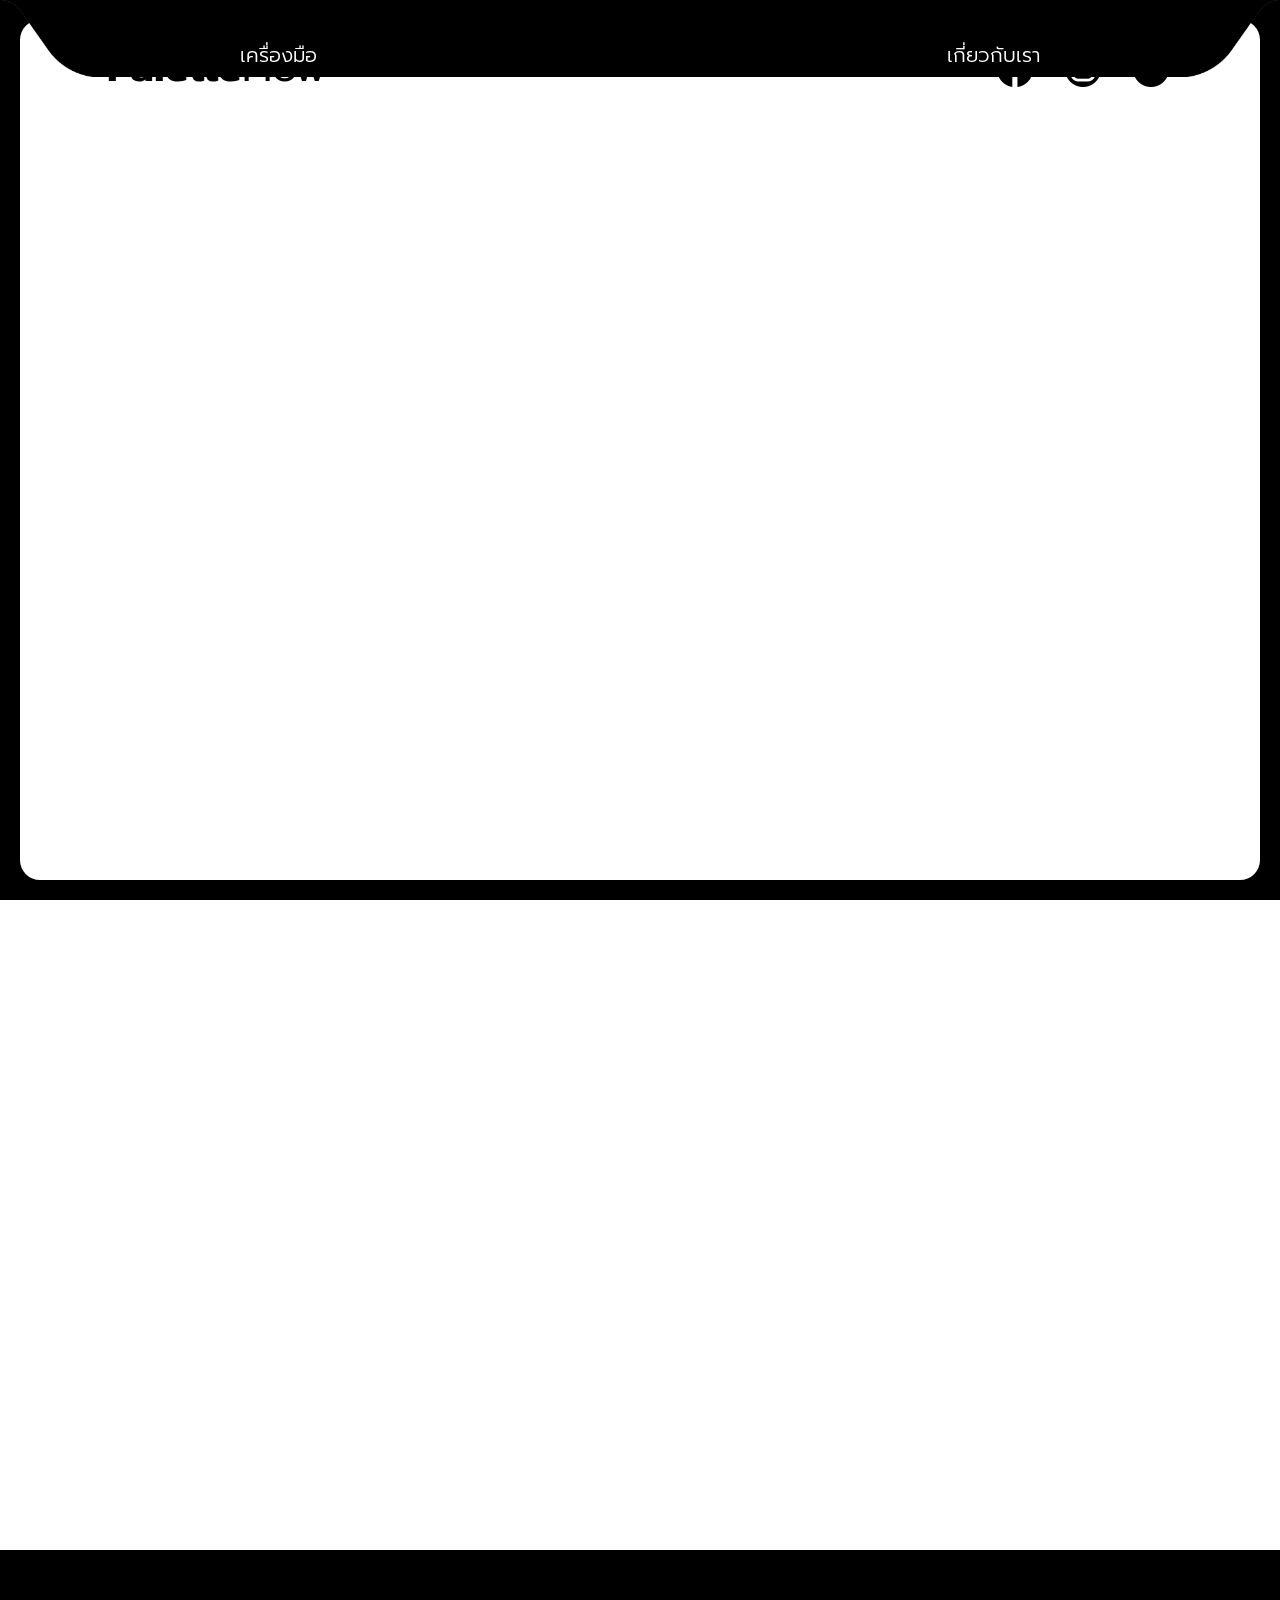
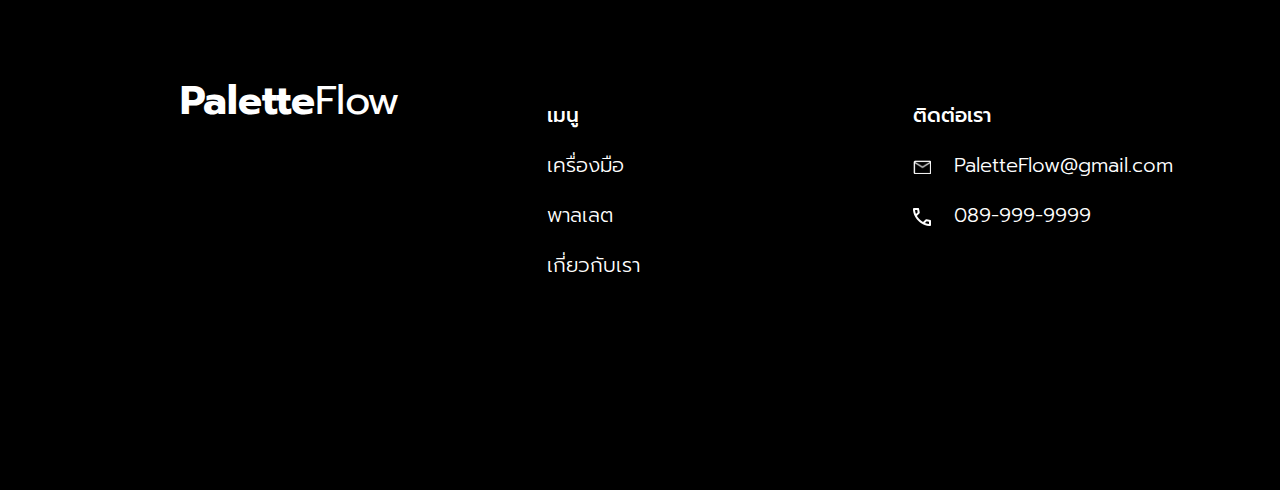
<file: public/index.html>
<!DOCTYPE html>
<html lang="en">
<head>
    <meta charset="UTF-8">
    <meta name="viewport" content="width=device-width, initial-scale=1.0">
    <title>PaletteFlow</title>
    <link rel="stylesheet" href="styles.css">
    <link href="https://fonts.googleapis.com/css2?family=Prompt:wght@300;400;500;600;700&display=swap" rel="stylesheet">
</head>

<body>
    <div class="fixed-black-border">
        <img src="assets/navbarBG.png" id="navbarBG">
        <div class="logo">
            <a href="/" style="text-decoration: none; color: inherit;">
                <span class="logo-bold">Palette</span><span class="logo-light">Flow</span>
            </a>
        </div>
        <div class="logo-icon">
            <img src="assets/triple_icon.png">
        </div>

        <a href="/tool" class="nav-text tools-text">เครื่องมือ</a>

        <a href="/about" class="nav-text about-text">เกี่ยวกับเรา</a>
    </div>
    <div class="fixed-inner-black-border"></div>

    <main></main>

    <footer class="palette-flow-footer">
        <div class="footer-container">
            <div class="footer-column" id="footer-logo">
                <span class="logo-bold">Palette</span>Flow
            </div>
            <div class="footer-column" id="footer-menu">
                <div class="menu-title">เมนู
                    <ul class="menu-list">
                        <li><a href="/tool">เครื่องมือ</a></li>
                        <li><a href="palette">พาลเลต</a></li>
                        <li><a href="about">เกี่ยวกับเรา</a></li>
                    </ul>
                </div>
            </div>
            <div class="footer-column" id="footer-contact">
                <div class="menu-title">ติดต่อเรา
                    <ul class="menu-list">
                        <li>
                            <img src="assets/mail.png" alt="" class="footer-icon">
                            <a href="#gmail">PaletteFlow@gmail.com</a>
                        </li>
                        <li>
                            <img src="assets/call.png" alt="" class="footer-icon">
                            <a href="#telephone">089-999-9999</a>
                        </li>
                    </ul>
                </div>
            </div>
        </div>
    </footer>
    <script>
        document.addEventListener('DOMContentLoaded', () => {
        const wallpaper = document.querySelector('.wallpaperPalette');
        document.addEventListener('scroll', () => {
            const scrollPosition = window.scrollY;
            const maxOpacity = 0.6; // Maximum opacity for the darkening effect
            const maxScroll = window.innerHeight / 2.5; // Adjust this based on how quickly you want it to darken

            const opacity = Math.min(maxOpacity, scrollPosition / maxScroll * maxOpacity);

            wallpaper.style.filter = `brightness(${1 - opacity})`;
        });
    });
      </script>
</body>
</html>
</file>
<file: public/styles.css>
body {
    font-family: Prompt, sans-serif;
    margin: 0;
    padding: 0;
    background-color: white;
    height: 100%;
    overflow-y: auto;
}

header {
    background-color: white;
    padding: 10px;
    color: black;
    display: flex;
    justify-content: space-between;
    align-items: center;
}

.logo {
    font-size: 40px;
    margin-left: 60px;
    cursor: pointer;
}

.logo-bold {
    font-weight: 700;
}

.logo-light {
    font-weight: 400;
}

nav ul {
    list-style: none;
    margin: 0;
    padding: 0;
    display: flex;
}

nav ul li {
    margin-right: 60px;
}

nav ul li a {
    color: black;
    text-decoration: none;
    font-size: 24px;
    font-weight: 600;
}

.fixed-black-border {
    position: fixed; 
    top: 0; 
    left: 0; 
    width: 100vw; 
    height: 100vh;
    background-color: transparent; 
    z-index: 9999; 
    pointer-events: none;
    box-sizing: border-box; 
    box-shadow: inset 0 0 0 20px #000000; /* Creates thick black border inside */
    border-radius: 40px;
    display: flex;
    justify-content: center;
    align-items: flex-start;
}

.fixed-black-border img {
    height: auto;
    width: 100%;
    max-width: 1700px;
    object-fit: contain; /* Maintains aspect ratio */
}

.nav-text {
    position: fixed;
    top: 40px;
    font-size: 20px;
    font-family: 'Prompt', sans-serif;
    font-weight: 300; /* Light */
    color: white;
    z-index: 10000; /* Ensure it's above */
    white-space: nowrap;
    cursor: pointer;
    pointer-events: auto;
    text-decoration: none;
}

.tools-text {
    left: calc(50vw - 400px); 
}

.about-text {
    right: calc(50vw - 400px); 
}

.logo {
    position: fixed; 
    top: 37px; 
    left: 47px; 
    z-index: 10000; 
    white-space: nowrap; 
    font-size: 40px;
    cursor: pointer;
    pointer-events: auto;
}

.logo-bold {
    font-weight: 700;
}

.logo-light {
    font-weight: 400;
}

.logo-icon {
    position: fixed;
    cursor: pointer; /* Make it clickable */
    top: 51px; /* Move it down */
    right: 111px;
    z-index: 10000;
}

.logo-icon img {
    pointer-events: auto;
    width: 172px; /* Adjust icon size */
    height: auto; /* Maintain aspect ratio */
}

.fixed-inner-black-border {
    position: fixed; 
    top: 0; 
    left: 0; 
    width: 100vw; 
    height: 100vh;
    background-color: transparent; 
    z-index: 9998; 
    pointer-events: none;
    box-sizing: border-box; 
    box-shadow: inset 0 0 0 20px #000000; /* Creates thick black border inside */
}

main {
    padding: 0px;
    min-height: 150vh;
}

.white-rounded-square {
    background-color: white;
    border-radius: 50px;
    border: 2px solid #000000;
    margin-left: auto;
    margin-right: auto;
    margin-top: 0px;
    width: 1528px;
    height: 338px;
}

.percentage-bar {
    display: flex;
    width: 100%;
    margin-top: 40px;
    margin-bottom: 18px;
}

.percentage-bar img {
    width: 1271px;
    height: auto;
    margin-left: 74px;
}

.color-bar-wrapper {
    display: flex;
    align-items: center;
    width: 100%;
    height: 100px;
    margin-bottom: 0px;
    margin-top: 0px;
}

.color-bars {
    display: flex;
    justify-content: center;
    width: 1271px;
    margin-left: 74px;
    height: 130px;
}

.custom-close-btn {
    position: relative;
    margin-left: 20px;
    width: 85px;
    height: 130px;
    border-radius: 28px;
    border: 2px solid #000000;
    background-color: #FFFFFF;
    display: flex;
    align-items: center;
    justify-content: center;
    cursor: pointer;
    transition: background-color 0.3s;
}

.custom-close-btn:hover {
    background-color: #D9D9D9;
}

.custom-close-btn::before,
.custom-close-btn::after {
    content: "";
    position: absolute;
    width: 26px; /* Length of the cross lines */
    height: 2px; /* Thickness of the cross lines */
    background-color: #000000; /* Color of the cross */
    border-radius: 2px; /* Slightly rounded edges */
}

.custom-close-btn::before {
    transform: rotate(45deg);
}

.custom-close-btn::after {
    transform: rotate(-45deg);
}

.rounded-content-square {
    background-color: #dedede;
    border-radius: 60px;
    /* border: 2px solid #000000; */
    width: 1606px;
    height: 1265px;
    margin-top: 50px;
    position: relative;
    overflow: hidden;
    box-sizing: border-box;
    margin-bottom: 100px;
}

.content-part {
    display: flex;
    justify-content: center;
}

.content {
    margin-top: 50px;
    display: flex;
    gap: 34px;
    justify-content: center;
}

.color-bar {
    display: flex;
    justify-content: center;
    align-items: center;
    font-size: 24px;
    color: black;
    text-transform: uppercase;
    transition: background-color 0.5s ease;
    cursor: pointer;
    position: relative;
}

.split-half {
    flex: 1;
    display: flex;
    justify-content: center;
    align-items: center;
    position: relative;
    transition: background-color 0.3s ease;
    height: 100%; /* Ensures the halves match the height of the color bar */
}

#colorBar60 .first-half {
    border-radius: 28px 0 0 28px; /* Rounded left side */
}

#colorBar10 .second-half {
    border-radius: 0 27px 27px 0;
}

.split-line {
    width: 0px; /* Adjust the thickness of the split line */
    background-color: transparent; /* Black color for the split line */
    height: 100%; /* Matches the height of the parent container */
    margin: 0;
}

#colorBar60 {
    border-top: 2px solid #000000;
    border-right: none;
    border-bottom: 2px solid #000000;
    border-left: 2px solid #000000;
    border-radius: 30px 0 0 30px;
    width: 60%;
}

#colorBar30 {
    border-top: 2px solid #000000;
    border-right: 2px solid #000000;
    border-bottom: 2px solid #000000;
    border-left: 2px solid #000000;
    border-radius: 0;
    width: 30%;
}

#colorBar10 {
    border-top: 2px solid #000000;
    border-right: 2px solid #000000;
    border-bottom: 2px solid #000000;
    border-left: none;
    border-radius: 0 30px 30px 0;
    width: 10%;
}

.color-palette-selection {
    display: flex;
    flex-direction: column;
    align-items: center;
    margin-top: 187px;
    width: 800px;
    margin-left: auto;
    margin-right: auto;
}

.palette {
    display: flex;
    justify-content: center;
    width: 510px;
    margin-bottom: 20px;
    cursor: pointer;
}

.color-swatch {
    height: 60px;
    border: 1px solid #ccc;
    transition: background-color 0.5s, transform 0.2s;
    cursor: pointer;
}

.palette-text-container {
    margin-bottom: 16px;
}

.palette-text {
    font-size: 32px;
    font-weight: 500;
}

#colorSwatch60 {
    border-top: 2px solid #000000;
    border-right: none;
    border-bottom: 2px solid #000000;
    border-left: 2px solid #000000;
    border-radius: 20px 0 0 20px;
    width: 60%;
}

#colorSwatch30 {
    border-top: 2px solid #000000;
    border-right: 2px solid #000000;
    border-bottom: 2px solid #000000;
    border-left: 2px solid #000000;
    border-radius: 0;
    width: 30%;
}

#colorSwatch10 {
    border-top: 2px solid #000000;
    border-right: 2px solid #000000;
    border-bottom: 2px solid #000000;
    border-left: none;
    border-radius: 0 20px 20px 0;
    width: 10%;
}

.color-pattern {
    display: grid;
    grid-template-columns: repeat(3, 1fr);
    grid-template-rows: repeat(3, 1fr);
    gap: 10px;
    width: 70vw;
    height: 70vw;
    margin: 40px auto;
}

.square {
    background-color: white;
    border-radius: 15px;
    /* Rounded corners */
    transition: background-color 0.5s;
    box-shadow: 5px 5px 15px rgba(0, 0, 0, 0.3);
    /* Shadow fades to the bottom-right */
}

.square.large {
    grid-column: span 2;
    grid-row: span 2;
    border-radius: 20px;
    box-shadow: 8px 8px 20px rgba(0, 0, 0, 0.3);
    /* Larger shadow for bigger squares */
}

.square.medium {
    grid-column: span 1;
    grid-row: span 1;
    border-radius: 15px;
    box-shadow: 5px 5px 15px rgba(0, 0, 0, 0.3);
}

.square.small {
    grid-column: span 1;
    grid-row: span 1;
    width: 100%;
    height: 100%;
    border-radius: 10px;
    box-shadow: 3px 3px 10px rgba(0, 0, 0, 0.2);
    /* Smaller shadow for small squares */
}

.square.grey {
    background-color: grey;
}

.custom-tooltip {
    position: absolute;
    z-index: 1000;
    background-color: rgba(0, 0, 0, 0.75);
    color: #fff;
    padding: 5px;
    border-radius: 3px;
    pointer-events: none;
    font-size: 14px;
}

canvas {
    border: 0px solid #000;
    border-radius: 30px;
}

input[type="color"] {
    margin-bottom: 20px;
}

button {
    margin-right: 10px;
}

.canvas-container {
    display: flex;
    flex-direction: column;
    align-items: center;
    margin: 20px auto;
}

.vas-container {
    display: flex;
    flex-direction: column;
    align-items: center;
    margin: 20px auto;
}

.color-picker-container {
    display: flex;
    flex-direction: row;
    justify-content: center;
    align-items: center;
    margin: 20px auto;
}

.art-color-picker-container {
    display: flex;
    flex-direction: row;
    justify-content: center;
    align-items: center;
    margin: 20px auto;
}

input[type="color"] {
    margin-right: 10px;
    margin-bottom: 0;
}

.design-generator {
    display: flex;
    width: 100%;
    margin-top: 260px;
    justify-content: center;
    margin-bottom: 142px;
}

.design-generator-text {
    font-size: 64px;
    font-weight: 600;
    margin-left: 30px;
}

.filter-container {
    display: flex;
    flex-direction: row;
    align-items: center;
    justify-content: center;
    margin-bottom: 0px;
    margin-top: 38px;
    gap: 42px;
}

.right-column {
    display: flex;
    flex-direction: column;
    align-items: flex-start;
}

.filter-text {
    font-size: 52px;
    font-weight: 400;
    margin-left: 0px;
}

.filter-options {
    display: flex;
    gap: 15px;
    flex-wrap: wrap;
    margin-top: 47px;
    margin-left: 60px;
}

.filter {
    background-color: lightgray;
    color: black;
    padding: 10px 20px;
    border-radius: 30px;
    cursor: pointer;
    font-size: 22px;
    text-align: center;
    transition: background-color 0.3s, color 0.3s;
}

.filter.selected {
    background-color: #000000;
    color: #FFFFFF;
}

.start-button {
    background-color: #000000;
    color: white;
    padding: 25px 40px 25px 40px;
    height: 80px;
    width: 242px;
    border-radius: 50px;
    cursor: pointer;
    font-family: 'Prompt', sans-serif;
    font-size: 22px;
    font-weight: 400;
    transition: background-color 0.3s;
    position: absolute;
    bottom: 38px;
    right: 35px;
}

.start-button:hover {
    background-color: #333;
}

.rounded-square {
    background-color: #B1B1B1;
    border-radius: 50px;
    border: 2px solid #000000;
    width: 790px;
    height: 790px;
    position: relative;
    overflow: hidden;
}

.rounded-white-square {
    background-color: #FFFFFF;
    border-radius: 50px;
    border: 2px solid #000000;
    width: 687px;
    height: 680px;
    margin-top: 20px;
    padding-left: 60px;
    padding-top: 30px;
    position: relative;
    overflow: hidden;
    box-sizing: border-box;
}

.rounded-filter-square {
    background-color: #FFFFFF;
    border-radius: 30px;
    border: 2px solid #000000;
    width: 169px;
    height: 184px;
    margin-top: 16px;
    margin-left: 5px;
    align-items: center;
    text-align: center;
    box-shadow:  0px 18px 0px rgba(0, 0, 0, 0.1);
    transition: background-color 0.3s, color 0.3s;
    cursor: pointer;
}

.rounded-filter-square.selected {
    background-color: rgba(0, 0, 0, 0.1);
}

#art-icon {
    margin-top: 25px;
    width: auto;  
    height: 82px;
}

#funiture-icon {
    margin-top: 20px;
    width: auto;  
    height: 87px;
}

#application-icon {
    margin-top: 19px;
    width: auto;  
    height: 88px;
}

#website-icon {
    margin-top: 25px;
    width: auto;  
    height: 83px;
}

.filter-icon-text {
    margin-top: 5px;
    font-size: 20px;
    font-weight: 400;
}

.filter-square-row {
    display: flex;
    flex-wrap: wrap;
    align-items: flex-start;
    justify-content: flex-start;
    gap: 18px;
    max-width: 100%;
}

.download-icon {
    position: absolute;
    width: 54px;
    height: 54px;
    top: 45px;
    right: 45px;
    cursor: pointer;
}

.blank-icon {
    position: absolute;
    width: 95px;
    height: 25px;
    bottom: 374px;
    right: 325px;
}

.hidden {
    display: none;
}

.loading {
    position: fixed;
    top: 0;
    left: 0;
    width: 100%;
    height: 100%;
    background: rgba(255, 255, 255, 0.8);
    display: flex;
    justify-content: center;
    align-items: center;
    z-index: 1000;
}

.loader {
    border: 8px solid #f3f3f3;
    border-top: 8px solid #3498db;
    border-radius: 50%;
    width: 60px;
    height: 60px;
    animation: spin 1s linear infinite;
}

@keyframes spin {
    0% {
        transform: rotate(0deg);
    }

    100% {
        transform: rotate(360deg);
    }
}

.loading.hidden {
    display: none;
}

.custom-plus-minus-btn {
    display: flex;                    /* Enables horizontal layout */
    align-items: center;               /* Centers items vertically */
    justify-content: space-between;    /* Spaces out items evenly */
    width: 103px;                       /* Width of the button */
    height: 57px;                      /* Height of the button */
    border: 2px solid #000000;            /* Border color */
    border-radius: 15px;                /* Slightly rounded corners */
    background-color: #FFFFFF;         /* Light gray background color */
    overflow: hidden;                  /* Prevents overflow of child elements */
}

/* Styles for the clickable sections */
.btn-section {
    flex: 1;                           /* Each section takes equal space */
    display: flex;                     /* Centers content in the section */
    align-items: center;
    height: 57px;
    justify-content: center;
    cursor: pointer;                   /* Shows pointer cursor on hover */
    font-size: 30px;                   /* Font size of + and - */
    color: #333;                       /* Font color */
    transition: background-color 0.3s; /* Smooth background change on hover */
}

.btn-section:hover {
    background-color: #ddd;            /* Background color on hover */
}

.btn-section img {
    width: 22px;                       /* Set width of the image */
    height: auto;                      /* Set height of the image */
}

#minusBtn img {
    width: 22px;                       /* Set width of the image */
    height: 2.5px;                      /* Set height of the image */
}

/* Divider between the plus and minus sections */
.divider {
    width: 2px;                        /* Thickness of the divider */
    height: 80%;                      /* Divider fills full height of button */
    background-color: #000000;            /* Color of the divider */
}

.color-selector {
    display: flex;
    flex-wrap: wrap;
    width: 1528px;
}

.custom-plus-minus-btn {
    display: flex;
    flex-direction: row;
    justify-content: center;
    align-items: center;
    margin-top: 28px;
}

#controller60 {
    margin-left: 74px;
}

#controller30 {
    margin-left: 650px;
}

#controller10 {
    margin-left: 160px;
}

.color-input {
    position: absolute;
    top: 0;
    left: 0;
    width: 100%;
    height: 100%;
    opacity: 0; /* Make the color input invisible */
    cursor: pointer; /* Show pointer to indicate clickable area */
}

.content-container {
    margin-top: 165px;
}

.text-container {
    max-width: 800 px;
    margin: 0px;
    padding: 0px;
    text-align: center;
}

.title {
    margin: 0 px;
}

#toolHeader {
    width: 1498px;
    height: 393px;
}

.main-title {
    font-size: 96px;
    font-weight: 400;
}

.sub-title {
    font-size: 64px;
    font-weight: 500;
}

.description {
    font-size: 32px;
    font-weight: 300;
    margin-top: 30px;
}

.palette-flow-footer {
    background-color: #000000;
    height: 540px;
    width: 100%;
    display: flex;
    margin-top: 200px;
}

.footer-container {
    display: flex;
    justify-content: space-between;
    width: 100%;
    color: #FFFFFF
}

.footer-column {
    flex: 1;
}

#footer-logo {
    font-size: 40px;
    font-weight: 400;
    margin-top: 120px;
    margin-left: 180px;
}

#footer-menu {
    font-size: 20px;
    margin-top: 150px;
}

.menu-title {
    font-weight: 500;
}

.menu-list{
    list-style: none;
    font-weight: 300;
    padding: 0;
    margin: 0;
}

.menu-list li {
    margin-top: 20px;
    padding: 0;
}

.menu-list li a {
    color: #FFFFFF;
    text-decoration: none;
}

#footer-contact {
    font-size: 20px;
    font-weight: 500;
    margin-top: 150px;
}

.footer-icon {
    width: 18px;
    height: auto;
    vertical-align: middle;
    margin-right: 15px;
}

.web-mockup-container {
    justify-content: center;
    align-items: center;
    margin-left: 0px;
    width: 100%;
    /* text-align: center;
    margin-top: 20px;
    width: 100%; */
}

.mockup-frame {
    width: 790px;
    height: 790px;
    border: 2px solid #000000;
    border-radius: 35px;
    /* box-shadow: 0px 25px rgba(0, 0, 0, 0.1); */
}

.artCanvas-container {
    justify-content: center;
    align-items: center;
    margin-left: 0px;
}

#artCanvas {
    border :none;
    width: 540px;
    height: 696px;
}

.canvas-container {
    justify-content: center;
    align-items: center;
    margin-left: 0px;
}

#imageCanvas {
    border :none;
    width: 100%;
    height: 100%;
}

.thirdCanvas-container {
    justify-content: center;
    align-items: center;
    margin-left: 0px;
}

#thirdCanvas {
    border :none;
    width: 100%;
    height: 100%;
}

.fifthCanvas-container {
    justify-content: center;
    align-items: center;
    margin-left: 0px;
}

#fifthCanvas {
    border :none;
    width: 100%;
    height: 100%;
}

.thirdInteriorCanvas-container {
    justify-content: center;
    align-items: center;
    margin-left: 0px;
}

.thirdApplicationCanvas-container, 
.fourthApplicationCanvas-container,
.fifthApplicationCanvas-container {
    justify-content: center;
    align-items: center;
    margin-left: 0px;
    width: 790px; /* Fixed width */
    max-height: 790px; /* Set a max height */
    overflow-y: auto; /* Enable vertical scrolling if needed */
    border-radius: 25px;
}

#thirdApplicationCanvas,
#fourthApplicationCanvas,
#fifthApplicationCanvas {
    border: none;
    width: 100%; /* Stays within container */
    height: auto; /* Adjust height naturally */
}


/* General structure */
.paletteFlowWallpaper {
    display: flex;
    width: 100%;
    height: 120vh;
    position: relative;
    overflow: hidden;
    justify-content: center;
    align-items: center;
}

.wallpaperHome {
    position: relative;
    width: 100%;
    height: 100%;
}

.wallpaperPalette {
    width: 100%;
    height: 100%;
    object-fit: cover;
    position: fixed;
    top: 0;
    left: 0;
    z-index: -1; /* Keeps it in the background */
    transition: filter 0.3s ease;
}

.standy {
    position: fixed;
    top: 50%;
    transform: translateY(-50%);
    width: 100%;
    z-index: 1;
}

.paletteFlowText {
    position: fixed;
    top: 0;
    width: 100%;
    z-index: 1;
}

.contentPaletteFlow {
    position: relative;
    z-index: 2;
    background-color: white;
    margin-top: -100px;
}

.white-square {
    background-color: white;
    width: 100%;  
    height: 7000px; 
    max-width: 100vw; 
}

.blurcontent {
    position: relative;
    width: 100%;
    height: 200px; 
    z-index: 2;
    overflow: visible; /
}

.blurcontent-image {
    position: absolute;
    top: 0;
    left: 0;
    width: 100%;
    height: 100%; 
}
</file>
